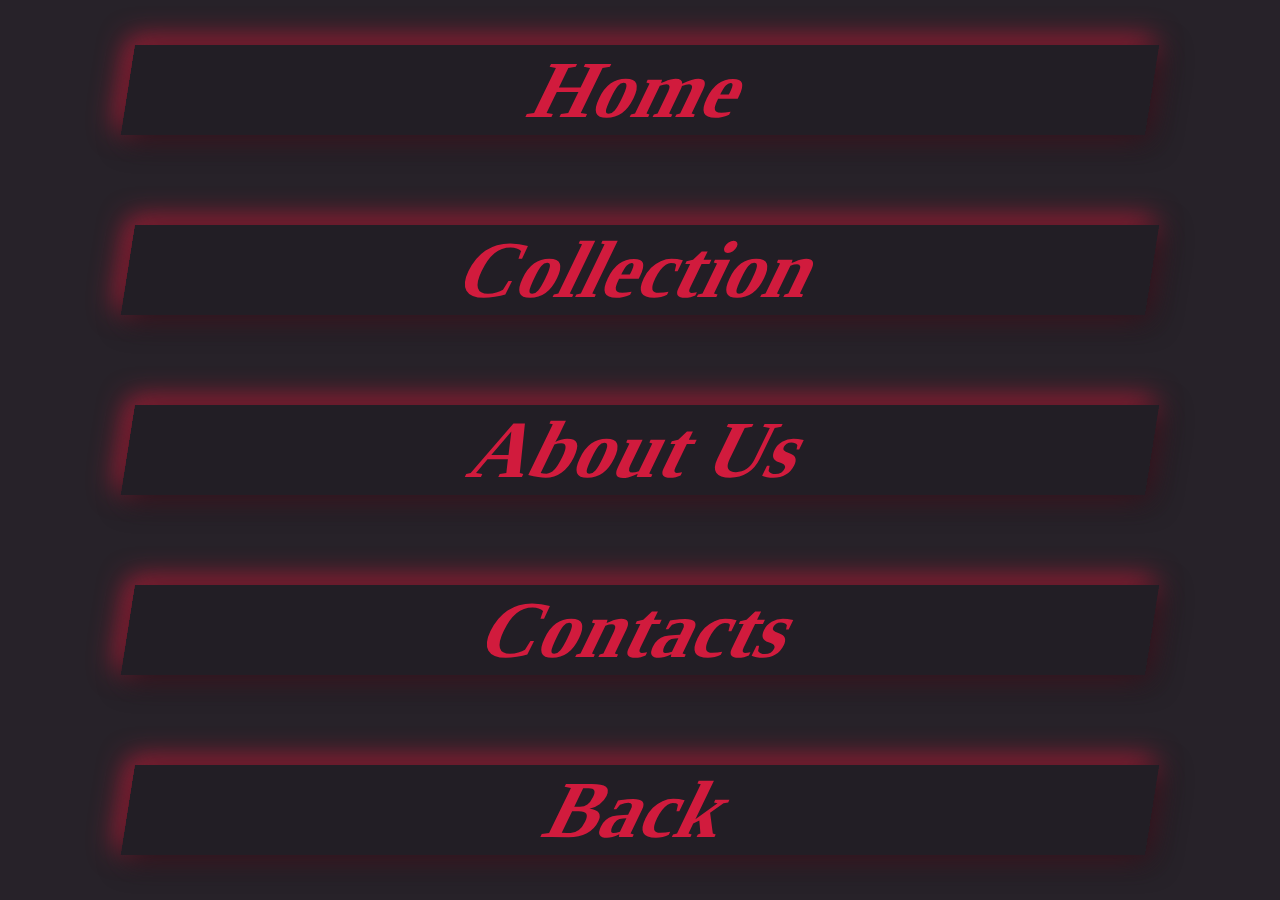
<file: sitemap.html>
<!doctype html>
<html>
<head>
<meta charset="utf-8">
	<meta http-equiv="X-UA-Compatible" content="IE=edge">
	<meta name="viewport" content="width=device-width, initial-scale=1, minimum-scale=1, maximum-scale=1">
	<title>Sitemap</title>
	<meta name="description" content="Welcome to Glamour Gems, the ultimate online destination for exquisite jewellery. Browse our stunning collection of rings, earrings, necklaces, and more, crafted with the finest quality materials including gold, diamonds, and precious stones. Discover your perfect piece today.">
	<meta name="referrer" content="origin">
	<meta name="application-name" content="Glamour Gems Sitemap">
	<meta name="msapplication-starturl" content="https://kestookas.com/GLAMOURGEMS">
	<link rel="apple-touch-icon" sizes="180x180" href="/apple-touch-icon.png">
    <link rel="icon" type="image/png" sizes="192x192" href="/android-chrome-192x192.png">
    <link rel="icon" type="image.png" sizes="512x512" href="/android-chrome-512x512.png">
    <link rel="shortcut icon" href="favicon.ico" type="image/x-icon">
    <link rel="manifest" href="/site.webmanifest">
	<link rel="stylesheet" href="kestocss/sitemap.css">
    </head>

    <body>
<div class="sitemapwrapper">

<a href="https://kestookas.com/GLAMOURGEMS/#main"><div class="box">
<h2>Home</h2>
</div></a>

<a href="https://kestookas.com/GLAMOURGEMS/#collection"><div class="box">
<h2>Collection</h2>   
</div></a>

<a href="https://kestookas.com/GLAMOURGEMS/#aboutus"><div class="box">
<h2>About Us</h2>
</div></a>

<a href="https://kestookas.com/GLAMOURGEMS/#contacts"><div class="box">
<h2>Contacts</h2>   
</div></a>

<a href="https://kestookas.com/GLAMOURGEMS/#main"><div class="box">
<h2>Back</h2>
</div></a>

</div>
    </body>
    </html>
</file>
<file: kestocss/sitemap.css>
/*FONT IMPORT START*/
@charset "utf-8";

@font-face {
  src: url('https://res.cloudinary.com/dr6lvwubh/raw/upload/v1529908256/CompressaPRO-GX.woff2');
  font-family: 'Compressa VF';
  font-style: normal;
}

/*HTML BODY ETC. DEFAULT CSS START*/
html {
  height: 100%;
  scroll-behavior: smooth;
}

* {
  font-family: 'Compressa VF';
  text-wrap: balance;
  outline: none;
  padding: 0;
  margin: 0;
  box-sizing: border-box;
}

*:focus {
  outline: 0 !important;
}

body {
  padding: 0;
  margin: 0;
  overflow-x: hidden;
  background: oklab(0.24 0.01 -0.01 / 0.85);
}

/*SCROLLBAR STYLE START*/
* {
  scrollbar-width: thin;
  scrollbar-color: #d11b3d #211d26;
}

*::-webkit-scrollbar {
  width: 12px;
}

*::-webkit-scrollbar-track {
  background: #211d26;
}

*::-webkit-scrollbar-thumb {
  background-color: #11b875;
  border-radius: 10px;
  height: 30vh;
  border: 3px solid #141117;
}

/*SCROLLBAR STYLE END*/

a:hover,
a:visited,
a:link,
a:active {
  text-decoration: none;
}

/*HTML BODY ETC. DEFAULT CSS END*/

/*SITEMAP CSS START*/
.sitemapwrapper {
  background: oklab(0.24 0.01 -0.01 / 0.85);
  display: flex;
  flex-wrap: wrap;
  flex-direction: row;
  align-content: stretch;
  justify-content: center;
  align-items: center;
  height: 100vh;
  overflow: hidden;
}

.box {
  width: 80vw;
  height: 10vh;
  background: oklab(0.24 0.01 -0.01 / 0.85);
  box-shadow: 6px 6px 28px #1a1319, -6px -6px 28px #c6213e;
  flex-wrap: nowrap;
  flex-direction: row;
  margin: 4vmin;
  transform: skew(-9deg, 0deg);
  transition: all 0.5s ease-in-out;
  animation: swing-in-top-fwd 1s cubic-bezier(0.175, 0.885, 0.320, 1.275) 1s both;
  display: flex;
  justify-content: center;
  align-items: center;
}

.box h2 {
  transform: skewX(342deg);
  font-size: 9vmin;
  font-variation-settings: "wght" 400, "wdth" 41, "ital" 0.3;
  color: #d11b3d;
}

.box:hover {
  width: 60vw;
  transition: all 0.5s ease-in-out;
}

@keyframes swing-in-top-fwd {
  0% {
    opacity: 0;
    transform: skew(-9deg, 0deg);
  }

  10% {
    opacity: 1;
    transform: skew(-9deg, 0deg);
  }

  100% {
    opacity: 1;
    transform: skew(9deg, 0deg);
  }
}

/*SITEMAP CSS END*/
/*HTML BODY ETC DEFAULT CSS END*/
</file>
